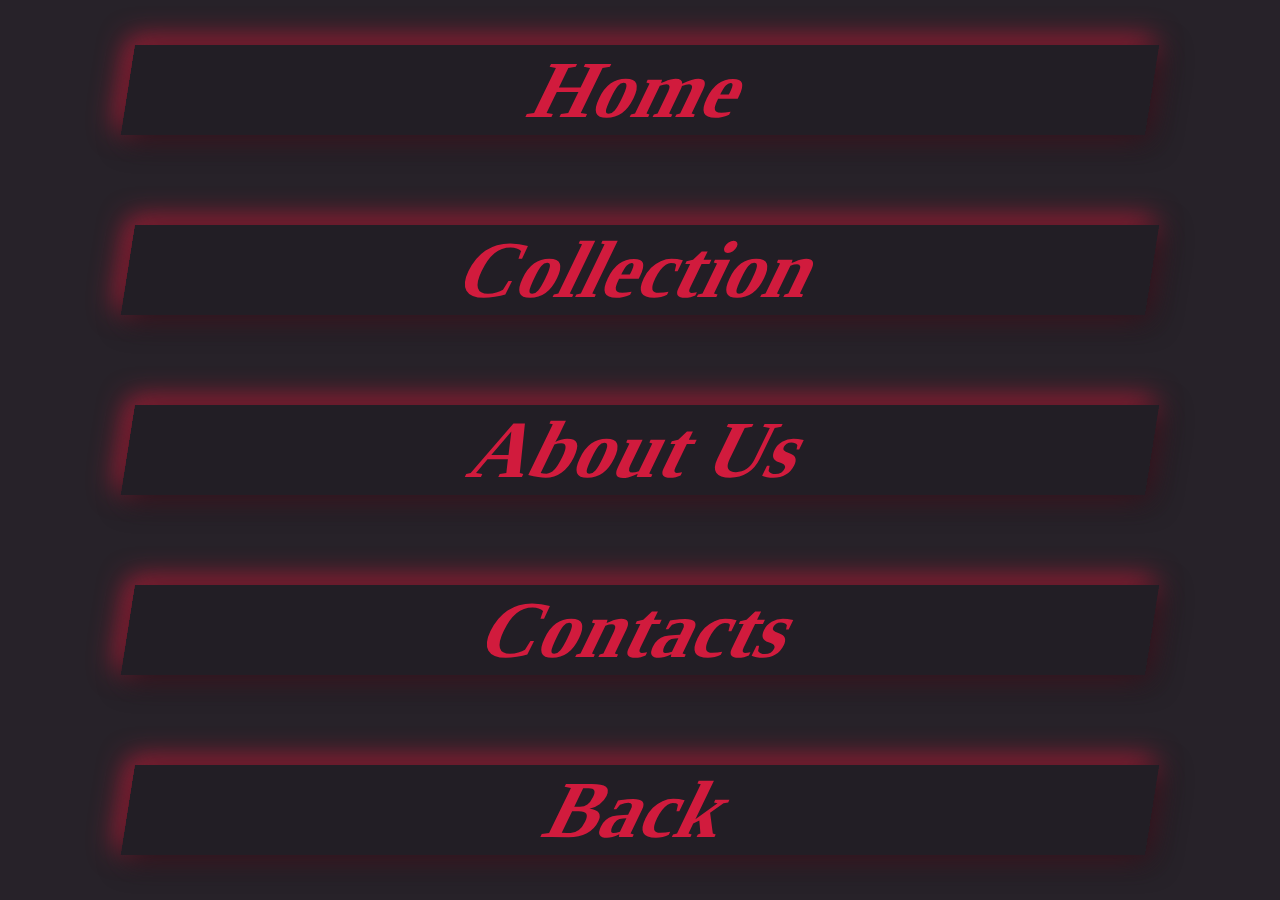
<file: sitemap.html>
<!doctype html>
<html>
<head>
<meta charset="utf-8">
	<meta http-equiv="X-UA-Compatible" content="IE=edge">
	<meta name="viewport" content="width=device-width, initial-scale=1, minimum-scale=1, maximum-scale=1">
	<title>Sitemap</title>
	<meta name="description" content="Welcome to Glamour Gems, the ultimate online destination for exquisite jewellery. Browse our stunning collection of rings, earrings, necklaces, and more, crafted with the finest quality materials including gold, diamonds, and precious stones. Discover your perfect piece today.">
	<meta name="referrer" content="origin">
	<meta name="application-name" content="Glamour Gems Sitemap">
	<meta name="msapplication-starturl" content="https://kestookas.com/GLAMOURGEMS">
	<link rel="apple-touch-icon" sizes="180x180" href="/apple-touch-icon.png">
    <link rel="icon" type="image/png" sizes="192x192" href="/android-chrome-192x192.png">
    <link rel="icon" type="image.png" sizes="512x512" href="/android-chrome-512x512.png">
    <link rel="shortcut icon" href="favicon.ico" type="image/x-icon">
    <link rel="manifest" href="/site.webmanifest">
	<link rel="stylesheet" href="kestocss/sitemap.css">
    </head>

    <body>
<div class="sitemapwrapper">

<a href="https://kestookas.com/GLAMOURGEMS/#main"><div class="box">
<h2>Home</h2>
</div></a>

<a href="https://kestookas.com/GLAMOURGEMS/#collection"><div class="box">
<h2>Collection</h2>   
</div></a>

<a href="https://kestookas.com/GLAMOURGEMS/#aboutus"><div class="box">
<h2>About Us</h2>
</div></a>

<a href="https://kestookas.com/GLAMOURGEMS/#contacts"><div class="box">
<h2>Contacts</h2>   
</div></a>

<a href="https://kestookas.com/GLAMOURGEMS/#main"><div class="box">
<h2>Back</h2>
</div></a>

</div>
    </body>
    </html>
</file>
<file: kestocss/sitemap.css>
/*FONT IMPORT START*/
@charset "utf-8";

@font-face {
  src: url('https://res.cloudinary.com/dr6lvwubh/raw/upload/v1529908256/CompressaPRO-GX.woff2');
  font-family: 'Compressa VF';
  font-style: normal;
}

/*HTML BODY ETC. DEFAULT CSS START*/
html {
  height: 100%;
  scroll-behavior: smooth;
}

* {
  font-family: 'Compressa VF';
  text-wrap: balance;
  outline: none;
  padding: 0;
  margin: 0;
  box-sizing: border-box;
}

*:focus {
  outline: 0 !important;
}

body {
  padding: 0;
  margin: 0;
  overflow-x: hidden;
  background: oklab(0.24 0.01 -0.01 / 0.85);
}

/*SCROLLBAR STYLE START*/
* {
  scrollbar-width: thin;
  scrollbar-color: #d11b3d #211d26;
}

*::-webkit-scrollbar {
  width: 12px;
}

*::-webkit-scrollbar-track {
  background: #211d26;
}

*::-webkit-scrollbar-thumb {
  background-color: #11b875;
  border-radius: 10px;
  height: 30vh;
  border: 3px solid #141117;
}

/*SCROLLBAR STYLE END*/

a:hover,
a:visited,
a:link,
a:active {
  text-decoration: none;
}

/*HTML BODY ETC. DEFAULT CSS END*/

/*SITEMAP CSS START*/
.sitemapwrapper {
  background: oklab(0.24 0.01 -0.01 / 0.85);
  display: flex;
  flex-wrap: wrap;
  flex-direction: row;
  align-content: stretch;
  justify-content: center;
  align-items: center;
  height: 100vh;
  overflow: hidden;
}

.box {
  width: 80vw;
  height: 10vh;
  background: oklab(0.24 0.01 -0.01 / 0.85);
  box-shadow: 6px 6px 28px #1a1319, -6px -6px 28px #c6213e;
  flex-wrap: nowrap;
  flex-direction: row;
  margin: 4vmin;
  transform: skew(-9deg, 0deg);
  transition: all 0.5s ease-in-out;
  animation: swing-in-top-fwd 1s cubic-bezier(0.175, 0.885, 0.320, 1.275) 1s both;
  display: flex;
  justify-content: center;
  align-items: center;
}

.box h2 {
  transform: skewX(342deg);
  font-size: 9vmin;
  font-variation-settings: "wght" 400, "wdth" 41, "ital" 0.3;
  color: #d11b3d;
}

.box:hover {
  width: 60vw;
  transition: all 0.5s ease-in-out;
}

@keyframes swing-in-top-fwd {
  0% {
    opacity: 0;
    transform: skew(-9deg, 0deg);
  }

  10% {
    opacity: 1;
    transform: skew(-9deg, 0deg);
  }

  100% {
    opacity: 1;
    transform: skew(9deg, 0deg);
  }
}

/*SITEMAP CSS END*/
/*HTML BODY ETC DEFAULT CSS END*/
</file>
